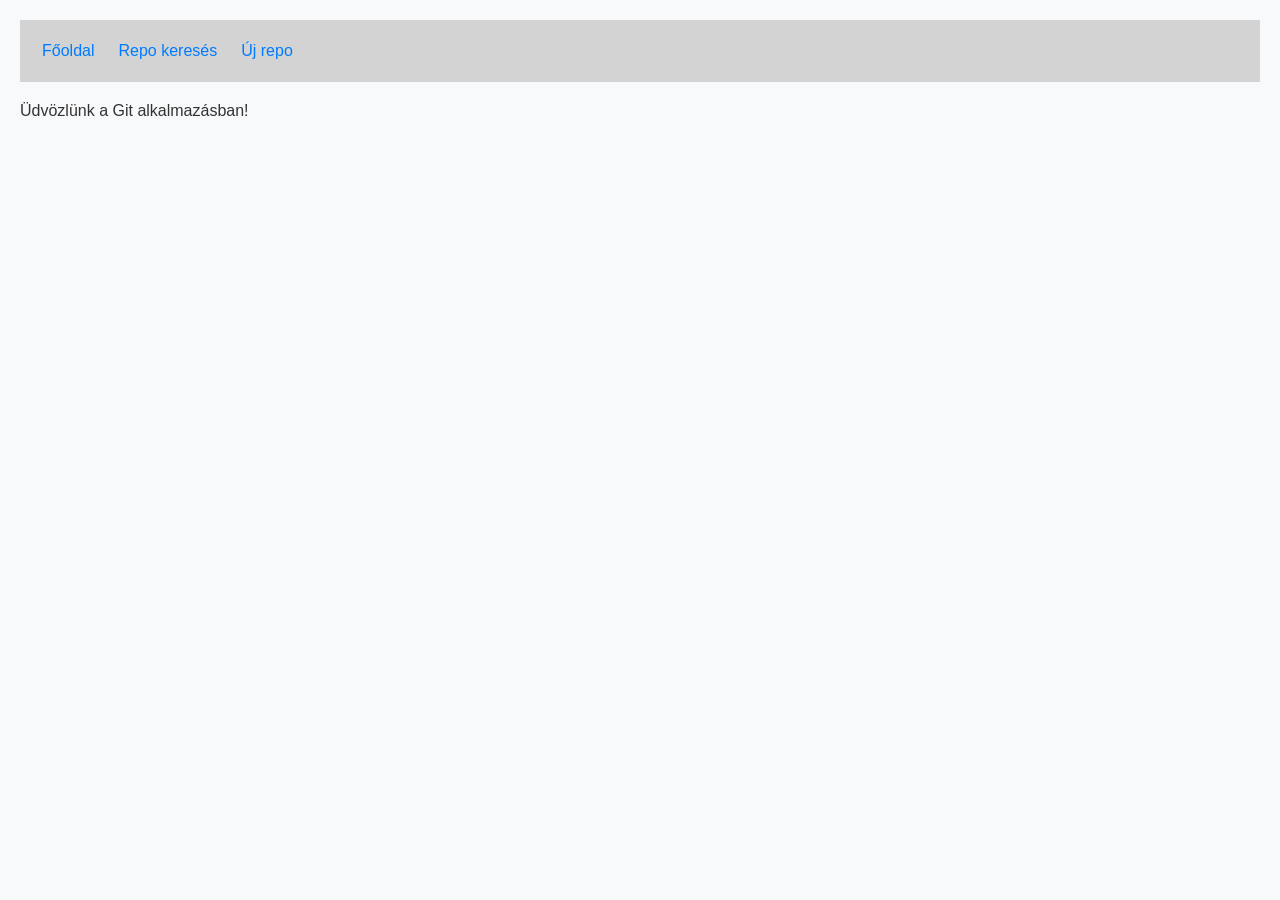
<file: git-app/index.html>
<!DOCTYPE html>
<html lang="en">
<head>
    <meta charset="UTF-8">
    <meta name="viewport" content="width=device-width, initial-scale=1.0">
    <title>Git App - Főoldal</title>
    <link rel="stylesheet" href="style.css">
</head>
<body>
    
    <p>Üdvözlünk a Git alkalmazásban!</p>

    <script src="app.js"></script>
</body>
</html>
</file>
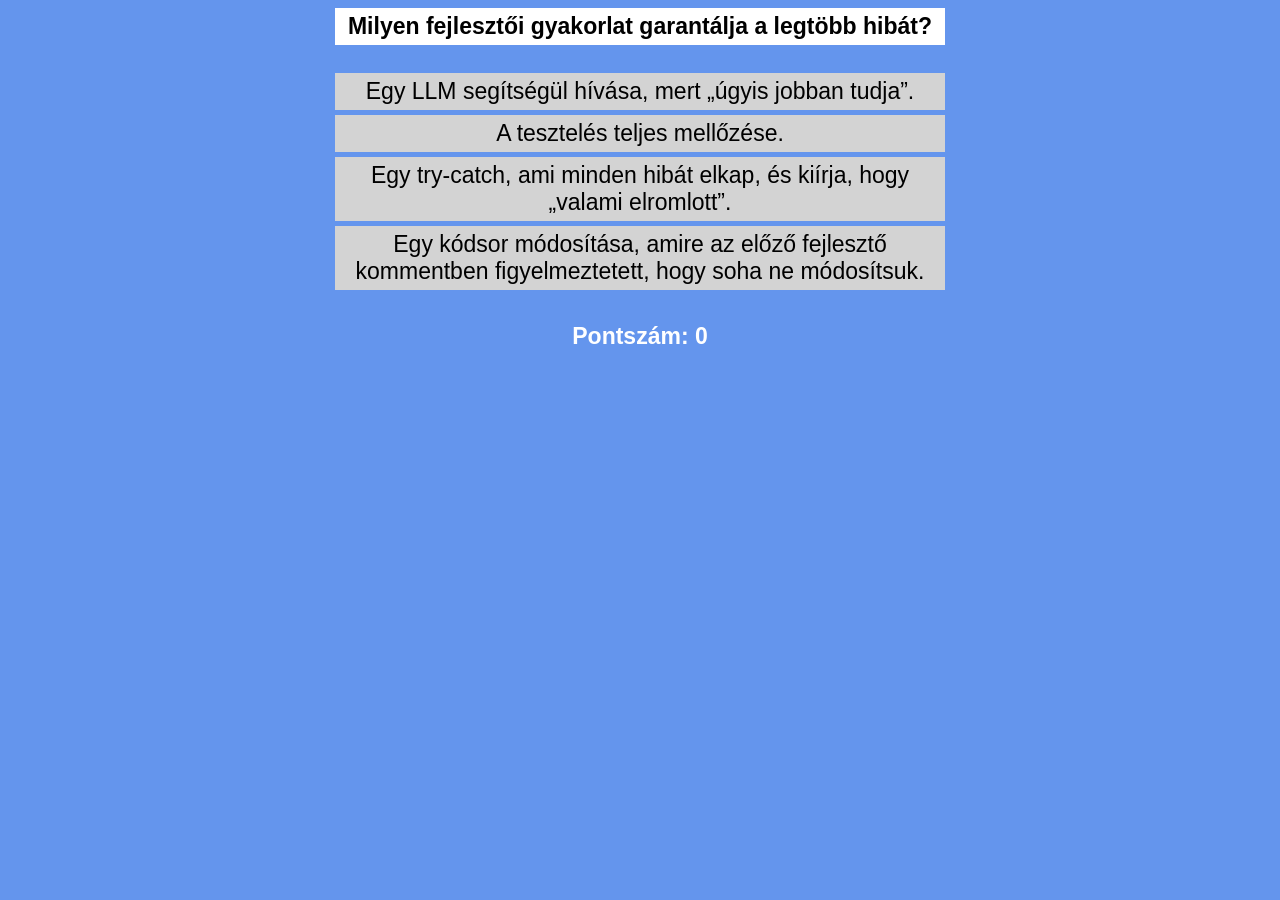
<file: quiz/index.html>
<!DOCTYPE html>
<html lang="en">
<head>
    <meta charset="UTF-8">
    <meta name="viewport" content="width=device-width, initial-scale=1.0">
    <title>Computer Science Quiz</title>
    <link rel="stylesheet" href="style.css">
</head>
<body>
    <div id="game">
        <div id="title"></div>
        <ul>
            <li class="alternative"></li>
            <li class="alternative"></li>
            <li class="alternative"></li>
            <li class="alternative"></li>
        </ul>
        <div id="result"></div>
        <div id="score"></div>
    </div>
    <script src="game.js"></script>
</body>
</html>
</file>
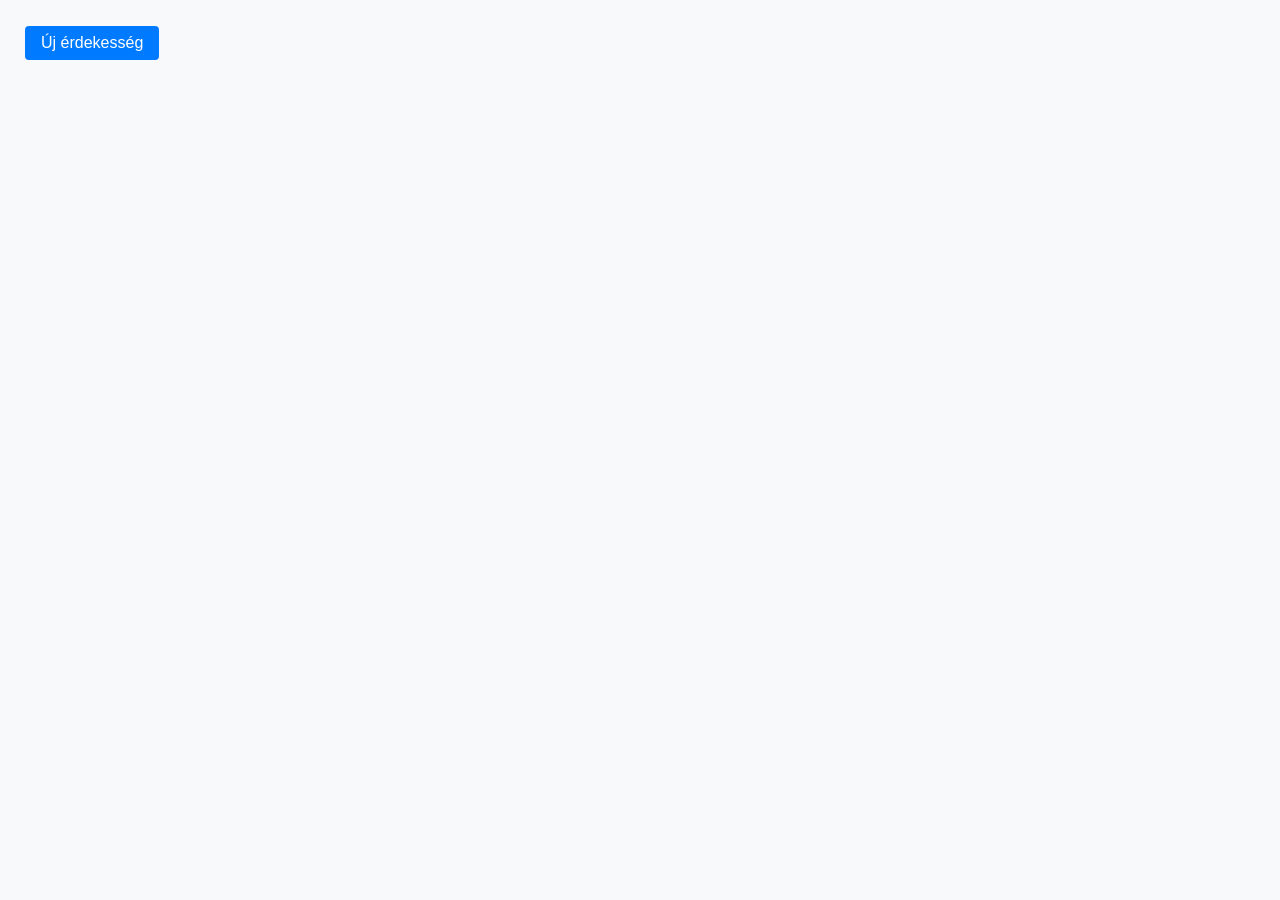
<file: week06/index.html>
<!DOCTYPE html>
<html lang="en">
<head>
    <meta charset="UTF-8">
    <meta name="viewport" content="width=device-width, initial-scale=1.0">
    <title>Document</title>
    <link rel="stylesheet" href="style.css">
</head>
<body>
    
    <h1 id="name"></h1>

    <div id="description"></div>

    <ul id="fun-facts"></ul>

    <button class="btn btn-primary" id="new-fun-fact-btn">Új érdekesség</button>

    <script src="data.js"></script>
    <script src="app.js"></script>
</body>
</html>
</file>
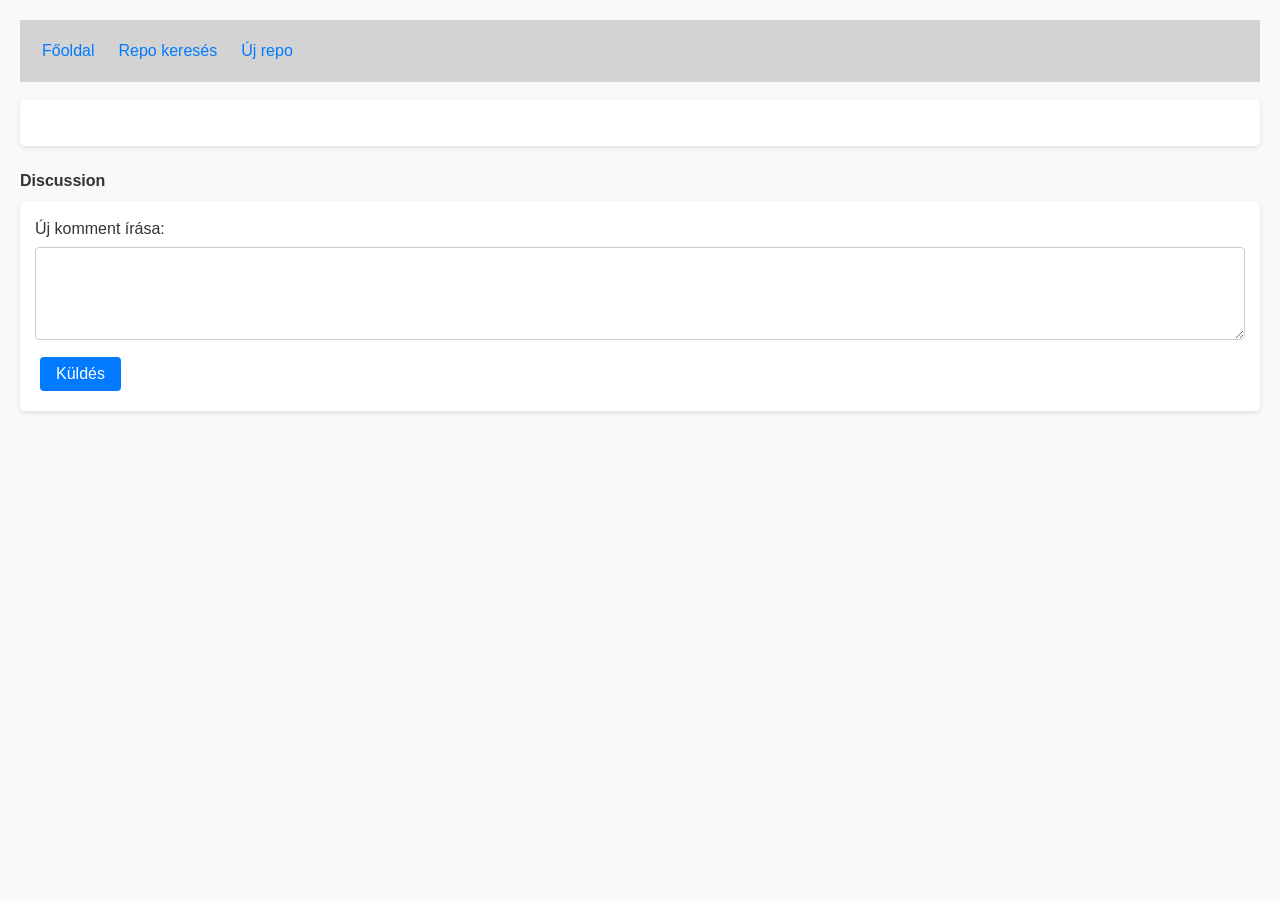
<file: git-app/issue.html>
<!DOCTYPE html>
<html lang="en">

<head>
    <meta charset="UTF-8">
    <meta name="viewport" content="width=device-width, initial-scale=1.0">
    <title>Git App - Issue</title>
    <link rel="stylesheet" href="style.css">
</head>

<body>
    <h3 id="title"></h3>

    <div class="card">
        <p id="user"></p>
        <p id="body"></p>
    </div>

    <h4>Discussion</h4>
    <div id="discussion"></div>

    <div id="new-comment" class="card">
        <label for="comment">Új komment írása:</label>
        <textarea name="comment" id="comment" rows="5"></textarea>
        <button id="new-comment-btn" class="btn btn-primary">Küldés</button>
    </div>

    <script src="app.js"></script>
    <script>
        function checkError(res) {
            if (!res.ok) {
                throw 'Unexpected server error, status code: ' + res.status;
            }
        }

        function handleError(err) {
            if (typeof err == 'string') {
                alert(err);
            }

            console.error(err);
        }

        function addComment(comment) {
            const discussionElem = document.querySelector('#discussion');
            const commentHtml = `
                <div class="card" data-id="${comment.id}">
                    <strong>${comment.user.login} írta ${new Date(comment.created_at).toLocaleString()}-kor:</strong>
                    <p class="comment-body">${comment.body}</p>
                    <button class="btn btn-primary edit-btn">Szerkesztés</button>
                    <button class="btn btn-danger delete-btn">Törlés</button>
                </div>
            `;
            discussionElem.insertAdjacentHTML('beforeend', commentHtml);

            const editBtn = document.querySelector(`.card[data-id="${comment.id}"]>.edit-btn`);
            editBtn.addEventListener('click', () => editComment(repo, comment.id));

            const deleteBtn = document.querySelector(`.card[data-id="${comment.id}"]>.delete-btn`);
            deleteBtn.addEventListener('click', () => deleteComment(repo, comment.id));
        }

        async function loadIssue(repoName, issueNumber) {
            try {
                const res = await fetch(`https://api.github.com/repos/${repoName}/issues/${issueNumber}`, {
                    headers: {
                        'Authorization': 'Bearer ' + GH_ACCESS_TOKEN
                    }
                });

                checkError(res);

                const issue = await res.json();

                const titleElem = document.querySelector('#title');
                titleElem.textContent = issue.title;

                const userElem = document.querySelector('#user');
                userElem.innerHTML = `<strong>${issue.user.login} írta ${new Date(issue.created_at).toLocaleString()}-kor:</strong>`;

                const bodyElem = document.querySelector('#body');
                body.innerHTML = issue.body;
            } catch (err) {
                handleError(err);
            }
        }

        async function loadComments(repoName, issueNumber) {
            try {
                const res = await fetch(`https://api.github.com/repos/${repoName}/issues/${issueNumber}/comments`, {
                    headers: {
                        'Authorization': 'Bearer ' + GH_ACCESS_TOKEN
                    }
                });

                checkError(res);

                const comments = await res.json();

                for (const comment of comments) {
                    addComment(comment);
                }
            } catch (err) {
                handleError(err);
            }
        }

        async function createComment(repoName, issueNumber) {
            const commentArea = document.querySelector('#comment');
            const newComment = commentArea.value;

            try {
                const res = await fetch(`https://api.github.com/repos/${repoName}/issues/${issueNumber}/comments`, {
                    method: 'POST',
                    headers: {
                        'Authorization': 'Bearer ' + GH_ACCESS_TOKEN
                    },
                    body: JSON.stringify({ body: newComment })
                });
                
                checkError(res);

                const comment = await res.json();
                addComment(comment);
                commentArea.value = '';
            } catch(err) {
                handleError(err);
            }
        }

        async function editComment(repoName, commentId) {
            try {
                const commentBodyElem = document.querySelector(`.card[data-id="${commentId}"]>.comment-body`);
                const commentToUpdate = commentBodyElem.textContent;
                const updatedComment = prompt('Komment szerkesztése:', commentToUpdate);

                const res = await fetch(`https://api.github.com/repos/${repoName}/issues/comments/${commentId}`, {
                    method: 'PATCH',
                    headers: {
                        'Authorization': 'Bearer ' + GH_ACCESS_TOKEN
                    },
                    body: JSON.stringify({ body: updatedComment })
                });

                checkError(res);

                const comment = await res.json();
                commentBodyElem.textContent = comment.body;
            } catch (err) {
                handleError(err);
            }
        }

        async function deleteComment(repoName, commentId) {
            try {
                const res = await fetch(`https://api.github.com/repos/${repoName}/issues/comments/${commentId}`, {
                    method: 'DELETE',
                    headers: {
                        'Authorization': 'Bearer ' + GH_ACCESS_TOKEN
                    }
                });

                if (!res.ok) {
                    alert('Hiba a törlés során.');
                    return;
                }

                const commentCard = document.querySelector(`.card[data-id="${commentId}"]`);
                if (commentCard) {
                    commentCard.remove();
                }
            } catch (err) {
                handleError(err);
            }
        }

        const params = new URLSearchParams(window.location.search);
        const repo = params.get('repo');
        const issue = params.get('issue');

        loadIssue(repo, issue);
        loadComments(repo, issue);

        const newCommentBtn = document.querySelector('#new-comment-btn');
        newCommentBtn.addEventListener('click', () => createComment(repo, issue));
    </script>
</body>

</html>
</file>
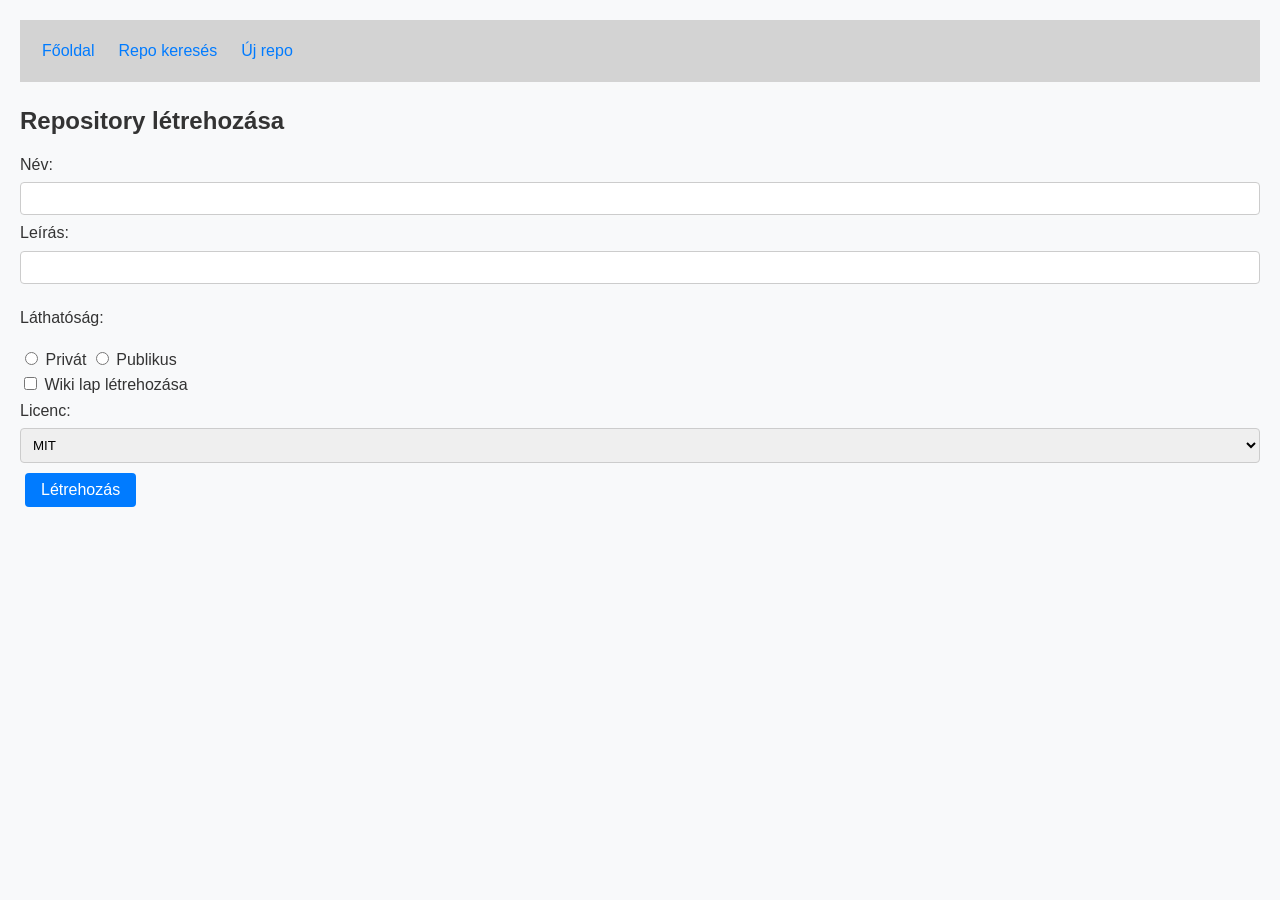
<file: git-app/new-repo.html>
<!DOCTYPE html>
<html lang="en">
<head>
    <meta charset="UTF-8">
    <meta name="viewport" content="width=device-width, initial-scale=1.0">
    <title>Git App - Repo létrehozása</title>
    <link rel="stylesheet" href="style.css">
</head>
<body>
    
    <h2>Repository létrehozása</h2>

    <label for="name">Név:</label>
    <input type="text" id="name">

    <label for="description">Leírás:</label>
    <input type="text" id="description">

    <div>
        <p>Láthatóság:</p>
        <input type="radio" name="visibility" id="private">
        <label for="private">Privát</label>
        <input type="radio" name="visibility" id="public">
        <label for="public">Publikus</label>
    </div>
    
    <div>
        <input type="checkbox" id="wiki">
        <label for="wiki">Wiki lap létrehozása</label>
    </div>

    <div>
        <label for="license">Licenc:</label>
        <select id="license">
            <option value="MIT">MIT</option>
            <option value="GPL-3.0">GNU General Public License v3.0</option>
            <option value="Unlicense">The Unlicense</option>
        </select>
    </div>

    <button class="btn btn-primary" id="save-btn">Létrehozás</button>
    
    <script src="app.js"></script>
    <script>
        async function createRepo() {
            const nameElem = document.querySelector('#name');
            const name = nameElem.value;

            const descElem = document.querySelector('#description');
            const description = descElem.value;

            const visibilityElem = document.querySelector('input[name="visibility"]:checked');
            const isPrivate = visibilityElem && visibilityElem.id == 'private';

            const wikiElem = document.querySelector('#wiki');
            const hasWiki = wikiElem.checked;

            const licenseElem = document.querySelector('#license');
            const license = licenseElem.value;

            const repoData = {
                name: name,
                description: description,
                private: isPrivate,
                has_wiki: hasWiki,
                license_template: license
            };

            try {
                const res = await fetch('https://api.github.com/user/repos', {
                    method: 'POST',
                    headers: {
                        'Authorization': 'Bearer ' + GH_ACCESS_TOKEN
                    },
                    body: JSON.stringify(repoData)
                });

                const data = await res.json();

                if (!res.ok) {
                    let errorMessage = data.message;
                    let detailedErrors = data.errors.map(error => error.message);
                    detailedErrors = detailedErrors.join(", ");
                    errorMessage += ' ' + detailedErrors;
                    alert(errorMessage);
                    return;
                }

                window.location = 'repo.html?name=' + data.full_name;
            } catch (err) {
                alert('Váratlan szerverhiba.');
                console.error(err);
            }
        }

        const saveBtn = document.querySelector('#save-btn');
        saveBtn.addEventListener('click', () => createRepo());
    </script>
</body>
</html>
</file>
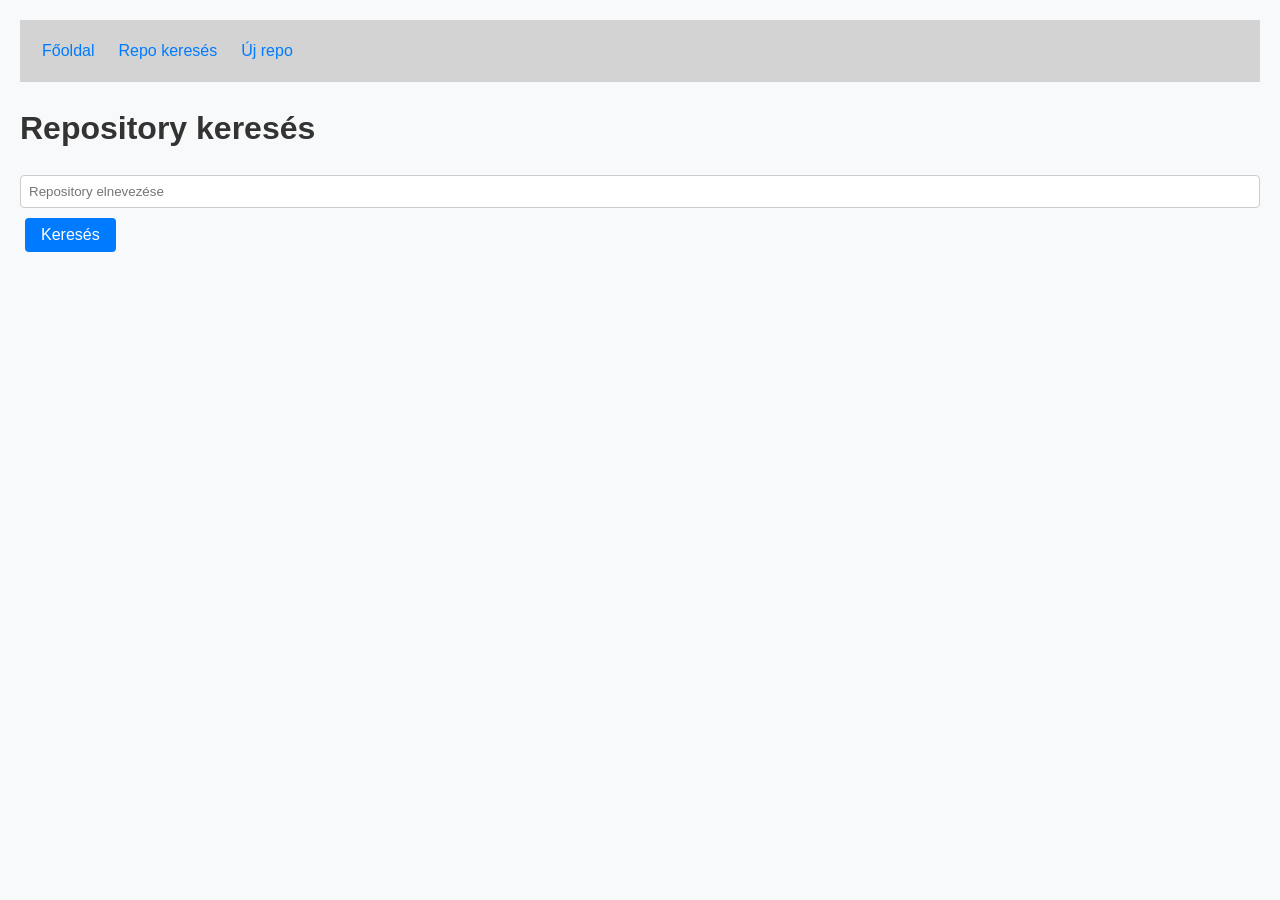
<file: git-app/repo-search.html>
<!DOCTYPE html>
<html lang="en">
<head>
    <meta charset="UTF-8">
    <meta name="viewport" content="width=device-width, initial-scale=1.0">
    <title>Git App - Repository kereső</title>
    <link rel="stylesheet" href="style.css">
</head>
<body>
    <h1>Repository keresés</h1>

    <input type="text" id="repo-search-input" placeholder="Repository elnevezése">
    <button class="btn btn-primary" id="search-btn">Keresés</button>

    <div id="result"></div>

    <script src="app.js"></script>
    <script>
        async function loadRepositories(searchText) {
            try {
                const res = await fetch('https://api.github.com/search/repositories?q='
                    + encodeURIComponent(searchText), {
                        headers: {
                            'Authorization': 'Bearer ' + GH_ACCESS_TOKEN
                        }
                    });
                if (!res.ok) {
                    throw Error('Hibás válasz, státuszkód:' + res.status);
                }

                const data = await res.json();

                const resultDiv = document.querySelector('#result');
                resultDiv.innerHTML = '';

                for (const repo of data.items) {
                    const repoHtml = `
                        <div class="card">
                            <a href="repo.html?name=${encodeURIComponent(repo.full_name)}">
                                ${repo.full_name}
                            </a>
                            <p>${repo.description}</p>
                            <p>Language: ${repo.language}</p>
                        </div>
                    `;
                    resultDiv.innerHTML += repoHtml;
                }
            } catch (err) {
                console.error(err);
                alert('Hiba történt a keresés során.');
            }
        }

        const searchBtn = document.querySelector('#search-btn');
        searchBtn.addEventListener('click', () => {
            const inputElem = document.querySelector('#repo-search-input');
            const searchText = inputElem.value;

            loadRepositories(searchText);
        });
    </script>
</body>
</html>
</file>
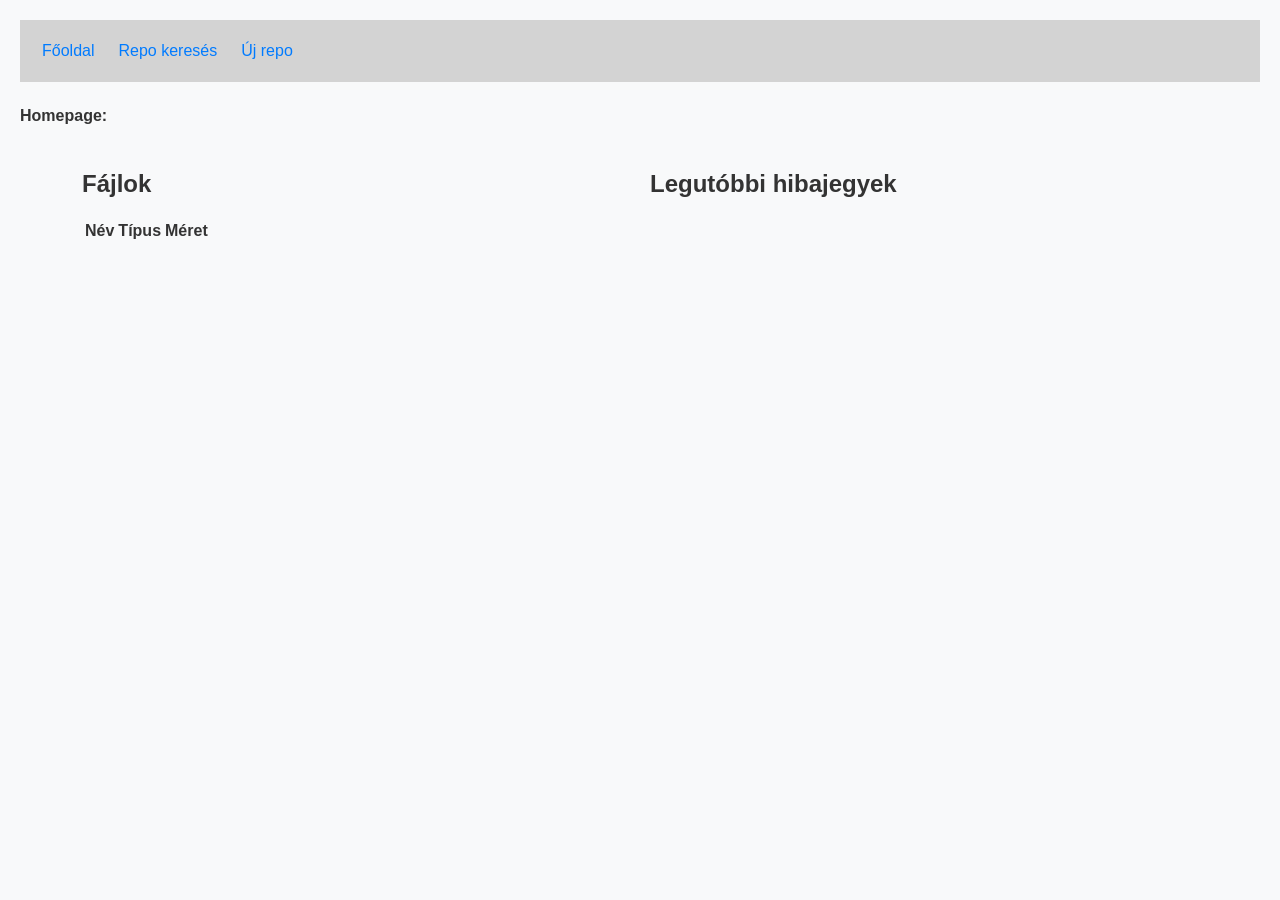
<file: git-app/repo.html>
<!DOCTYPE html>
<html lang="en">
<head>
    <meta charset="UTF-8">
    <meta name="viewport" content="width=device-width, initial-scale=1.0">
    <title>Git App - Repository adatlap</title>
    <link rel="stylesheet" href="style.css">
</head>
<body>
    <h1 id="repo-name"></h1>
    <p id="description"></p>
    <p>
        <strong>Homepage:</strong>
        <a id="homepage"></a>
    </p>

    <div class="container">
        <div class="row">
            <div class="col">
                <h2>Fájlok</h2>
                <table id="file-list">
                    <tr>
                        <th>Név</th>
                        <th>Típus</th>
                        <th>Méret</th>
                    </tr>
                </table>
            </div>
            <div class="col">
                <h2>Legutóbbi hibajegyek</h2>
                <ul id="issues"></ul>
            </div>
        </div>
    </div>

    <script src="app.js"></script>
    <script>
        async function loadRepo(repoName) {
            try {
                const res = await fetch('https://api.github.com/repos/' + repoName, {
                    headers: {
                        'Authorization': 'Bearer ' + GH_ACCESS_TOKEN
                    }
                });

                if (!res.ok) {
                    throw Error('HTTP státusz: ' + res.status);
                }

                const data = await res.json();

                const repoNameElem = document.querySelector('#repo-name');
                repoNameElem.textContent = data.full_name;

                const descElem = document.querySelector('#description');
                descElem.textContent = data.description;

                const homepageElem = document.querySelector('#homepage');
                homepageElem.textContent = data.homepage;
                homepageElem.setAttribute('href', data.homepage);
            } catch (err) {
                console.error(err);
                alert('Hiba az adatbetöltés során: ' + err);
            }
        }

        async function loadFileList(repoName) {
            try {
                const res = await fetch(`https://api.github.com/repos/${repoName}/contents/`, {
                    headers: {
                        'Authorization': 'Bearer ' + GH_ACCESS_TOKEN
                    }
                });

                if (!res.ok) {
                    throw Error('HTTP státusz: ' + res.status);
                }

                const data = await res.json();
                
                const fileTable = document.querySelector('#file-list');
                for (const file of data) {
                    const fileHtml = `
                        <tr>
                            <td>${file.name}</td>
                            <td>${file.type}</td>
                            <td>${file.size} bytes</td>
                        </tr>
                    `;
                    fileTable.innerHTML += fileHtml;
                }
            } catch (err) {
                console.error(err);
                alert('Hiba az adatbetöltés során: ' + err);
            }
        }

        async function loadIssues(repoName) {
            try {
                const res = await fetch(`https://api.github.com/repos/${repoName}/issues`, {
                    headers: {
                        'Authorization': 'Bearer ' + GH_ACCESS_TOKEN
                    }
                });

                if (!res.ok) {
                    throw Error('HTTP státusz: ' + res.status);
                }

                const data = await res.json();
                
                const issuesElem = document.querySelector('#issues');
                for (const issue of data) {
                    issuesElem.innerHTML += `
                        <li>
                            <a href="issue.html?repo=${repoName}&issue=${issue.number}">
                                ${issue.title}
                            </a>
                        </li>`;
                }
            } catch (err) {
                console.error(err);
                alert('Hiba az adatbetöltés során: ' + err);
            }
        }

        const params = new URLSearchParams(window.location.search);
        const repoName = params.get('name');

        loadRepo(repoName);
        loadFileList(repoName);
        loadIssues(repoName);
    </script>
</body>
</html>
</file>
<file: git-app/style.css>
/* === General Styles === */
* {
    box-sizing: border-box;
    font-family: Arial, sans-serif;
}

/* === Typography === */
body {
    font-size: 16px;
    line-height: 1.6;
    color: #333;
    background-color: #f8f9fa;
    margin: 20px;
}

h1,
h2,
h3,
h4,
h5,
h6 {
    margin-bottom: 0.5em;
}

p {
    margin-bottom: 1em;
}

a {
    color: #007bff;
    text-decoration: none;
}

a:hover {
    text-decoration: underline;
}

/* === Navigation === */
.navbar {
    background-color: lightgrey;
    padding: 10px;
    display: flex;
    justify-content: flex-start;
    align-items: center;
}

.navbar a {
    padding: 8px 12px;
}

.navbar a:hover {
    background-color: rgba(255, 255, 255, 0.2);
    border-radius: 4px;
}

/* === Buttons === */
.btn {
    display: inline-block;
    padding: 8px 16px;
    margin: 5px;
    font-size: 16px;
    text-align: center;
    border: none;
    cursor: pointer;
    border-radius: 4px;
}

.btn-primary {
    background-color: #007bff;
    color: white;
}

.btn-secondary {
    background-color: #6c757d;
    color: white;
}

.btn-danger {
    background-color: #dc3545;
    color: white;
}

.btn:hover {
    opacity: 0.8;
}

/* === Forms === */
input:not([type="radio"]):not([type="checkbox"]),
textarea,
select {
    width: 100%;
    padding: 8px;
    margin: 5px 0;
    border: 1px solid #ccc;
    border-radius: 4px;
}

input:focus,
textarea:focus,
select:focus {
    border-color: #007bff;
    outline: none;
}

/* === Grid System === */
.container {
    width: 90%;
    max-width: 1200px;
    margin: 0 auto;
}

.row {
    display: flex;
    flex-wrap: wrap;
    margin: -10px;
}

.col {
    flex: 1;
    padding: 10px;
}

.col-2 {
    flex: 2;
}

.col-3 {
    flex: 3;
}

.col-4 {
    flex: 4;
}

/* === Card === */
.card {
    background: white;
    padding: 15px;
    border-radius: 5px;
    box-shadow: 0 2px 4px rgba(0, 0, 0, 0.1);
    margin-bottom: 15px;
}

/* === Footer === */
.footer {
    background: #333;
    color: white;
    text-align: center;
    padding: 10px;
    margin-top: 20px;
}
</file>
<file: quiz/style.css>
body {
    background-color: cornflowerblue;
    font-family: Arial;
    font-size: 23px;
    text-align: center;
}

#game {
    display: flex;
    flex-direction: column;
    align-items: center;
}

#title {
    background-color: white;
    font-weight: bold;
    padding: 5px;
    width: 100%;
    max-width: 600px;
}

#game ul {
    padding: 0px;
}

.alternative {
    background-color: lightgray;
    margin-top: 5px;
    padding: 5px;
    width: 100%;
    max-width: 600px;
    list-style-type: none;
}

.alternative:hover {
    cursor: pointer;
    opacity: 70%;
}

#result, #score {
    color: white;
    margin-top: 5px;
    width: 100%;
    max-width: 600px;
}

#score {
    font-weight: bold;
}
</file>
<file: week06/style.css>
/* === General Styles === */
* {
    box-sizing: border-box;
    font-family: Arial, sans-serif;
}

/* === Typography === */
body {
    font-size: 16px;
    line-height: 1.6;
    color: #333;
    background-color: #f8f9fa;
    margin: 20px;
}

h1,
h2,
h3,
h4,
h5,
h6 {
    margin-bottom: 0.5em;
}

p {
    margin-bottom: 1em;
}

a {
    color: #007bff;
    text-decoration: none;
}

a:hover {
    text-decoration: underline;
}

/* === Navigation === */
.navbar {
    background-color: lightgrey;
    padding: 10px;
    display: flex;
    justify-content: flex-start;
    align-items: center;
}

.navbar a {
    padding: 8px 12px;
}

.navbar a:hover {
    background-color: rgba(255, 255, 255, 0.2);
    border-radius: 4px;
}

/* === Buttons === */
.btn {
    display: inline-block;
    padding: 8px 16px;
    margin: 5px;
    font-size: 16px;
    text-align: center;
    border: none;
    cursor: pointer;
    border-radius: 4px;
}

.btn-primary {
    background-color: #007bff;
    color: white;
}

.btn-secondary {
    background-color: #6c757d;
    color: white;
}

.btn-danger {
    background-color: #dc3545;
    color: white;
}

.btn:hover {
    opacity: 0.8;
}

/* === Forms === */
input,
textarea,
select {
    width: 100%;
    padding: 8px;
    margin: 5px 0;
    border: 1px solid #ccc;
    border-radius: 4px;
}

input:focus,
textarea:focus,
select:focus {
    border-color: #007bff;
    outline: none;
}

/* === Grid System === */
.container {
    width: 90%;
    max-width: 1200px;
    margin: 0 auto;
}

.row {
    display: flex;
    flex-wrap: wrap;
    margin: -10px;
}

.col {
    flex: 1;
    padding: 10px;
}

.col-2 {
    flex: 2;
}

.col-3 {
    flex: 3;
}

.col-4 {
    flex: 4;
}

/* === Card === */
.card {
    background: white;
    padding: 15px;
    border-radius: 5px;
    box-shadow: 0 2px 4px rgba(0, 0, 0, 0.1);
    margin-bottom: 15px;
}

/* === Footer === */
.footer {
    background: #333;
    color: white;
    text-align: center;
    padding: 10px;
    margin-top: 20px;
}

.fun-fact {
    font-style: italic;
}
</file>
